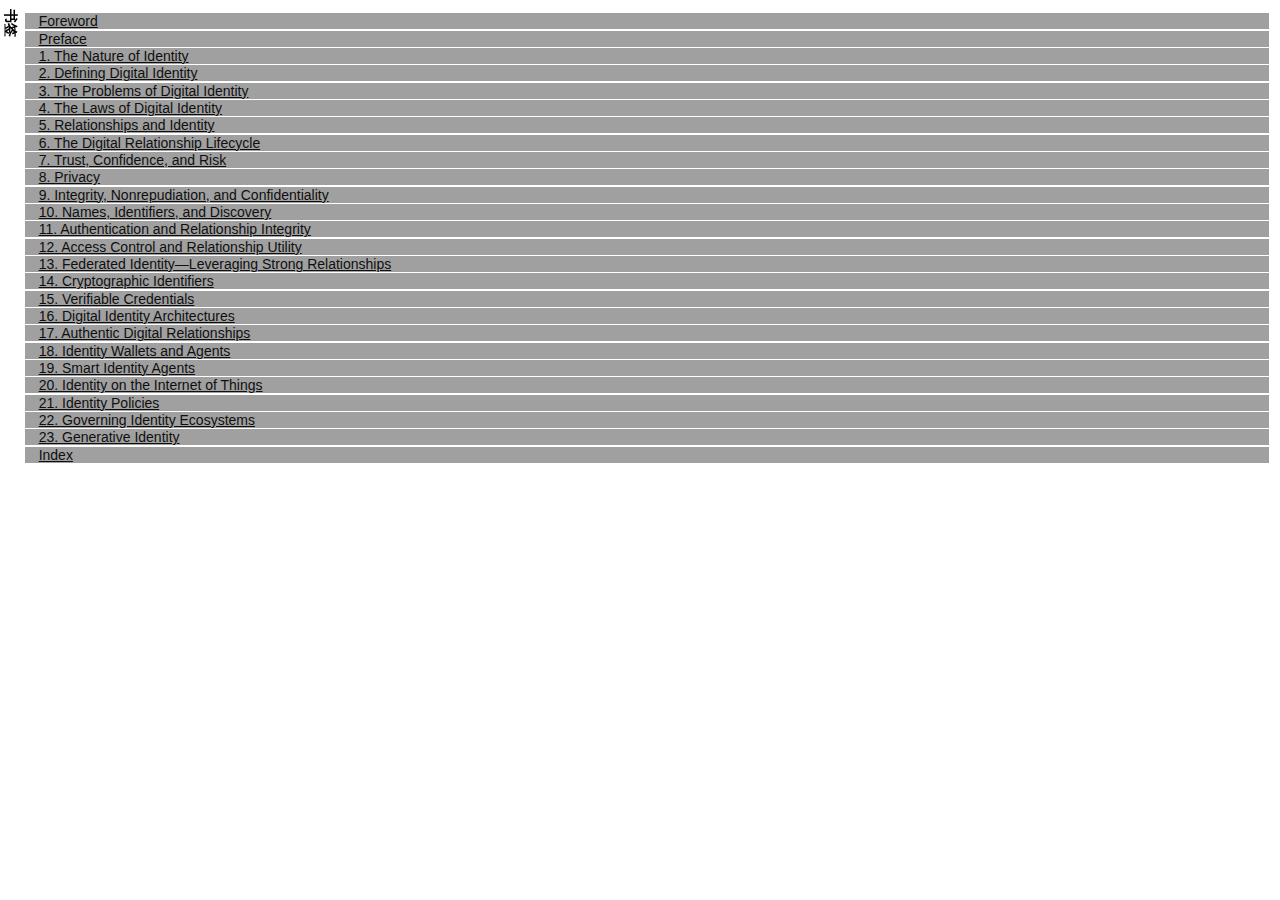
<file: bookmarks.htm>
<!DOCTYPE  html PUBLIC "-//W3C//DTD XHTML 1.0 Transitional//EN" "http://www.w3.org/TR/xhtml1/DTD/xhtml1-transitional.dtd">
<html xmlns="http://www.w3.org/1999/xhtml" xml:lang=""><head><meta http-equiv="Content-Type" content="text/html; charset=utf-8"/><title>书签</title><style type="text/css">.title
{
  font-family: Arial, Helvetica, sans-serif;
   font-size: 14px;
   font-weight: bold;
   color: #000000;
   text-decoration: none;
   margin: 1pt;
   text-align: left;
   position: fixed;
   white-space:nowrap;
   width: 10px;
   height: 10px;
   -webkit-transform:rotate(90deg);
   -moz-transform:rotate(90deg);
   -ms-transform: rotate(90deg);
   -o-transform: rotate(90deg);
   transform: rotate(90deg);
}
.data
{
   margin: 1pt;
   text-align: left;
   padding-top: 3pt;
   margin-left: 12pt;
}
a
{
   font-family: Arial, Helvetica, sans-serif;
   font-size: 14px;
   font-weight: normal;
   color: #0f0f0f;
   background-color: #a0a0a0;
   text-decoration: underline;
   cursor: pointer;
   margin: 1pt;
}
span
{
   margin: 1pt;
}
a
{
display: block;
}
</style></head><body><div class="title">书签</div><div class="data"><a target="content" href="content.htm#bookmark0" style="padding-left: 10pt;">Foreword</a><a target="content" href="content.htm#bookmark5" style="padding-left: 10pt;">Preface</a><a target="content" href="content.htm#bookmark9" style="padding-left: 10pt;">1. The Nature of Identity</a><a target="content" href="content.htm#bookmark31" style="padding-left: 10pt;">2. Defining Digital Identity</a><a target="content" href="content.htm#bookmark107" style="padding-left: 10pt;">3. The Problems of Digital Identity</a><a target="content" href="content.htm#bookmark130" style="padding-left: 10pt;">4. The Laws of Digital Identity</a><a target="content" href="content.htm#bookmark191" style="padding-left: 10pt;">5. Relationships and Identity</a><a target="content" href="content.htm#bookmark236" style="padding-left: 10pt;">6. The Digital Relationship Lifecycle</a><a target="content" href="content.htm#bookmark251" style="padding-left: 10pt;">7. Trust, Confidence, and Risk</a><a target="content" href="content.htm#bookmark290" style="padding-left: 10pt;">8. Privacy</a><a target="content" href="content.htm#bookmark392" style="padding-left: 10pt;">9. Integrity, Nonrepudiation, and Confidentiality</a><a target="content" href="content.htm#bookmark523" style="padding-left: 10pt;">10. Names, Identifiers, and Discovery</a><a target="content" href="content.htm#bookmark607" style="padding-left: 10pt;">11. Authentication and Relationship Integrity</a><a target="content" href="content.htm#bookmark709" style="padding-left: 10pt;">12. Access Control and Relationship Utility</a><a target="content" href="content.htm#bookmark764" style="padding-left: 10pt;">13. Federated Identity—Leveraging Strong Relationships</a><a target="content" href="content.htm#bookmark874" style="padding-left: 10pt;">14. Cryptographic Identifiers</a><a target="content" href="content.htm#bookmark944" style="padding-left: 10pt;">15. Verifiable Credentials</a><a target="content" href="content.htm#bookmark1023" style="padding-left: 10pt;">16. Digital Identity Architectures</a><a target="content" href="content.htm#bookmark1058" style="padding-left: 10pt;">17. Authentic Digital Relationships</a><a target="content" href="content.htm#bookmark1097" style="padding-left: 10pt;">18. Identity Wallets and Agents</a><a target="content" href="content.htm#bookmark1159" style="padding-left: 10pt;">19. Smart Identity Agents</a><a target="content" href="content.htm#bookmark1218" style="padding-left: 10pt;">20. Identity on the Internet of Things</a><a target="content" href="content.htm#bookmark1284" style="padding-left: 10pt;">21. Identity Policies</a><a target="content" href="content.htm#bookmark1315" style="padding-left: 10pt;">22. Governing Identity Ecosystems</a><a target="content" href="content.htm#bookmark1368" style="padding-left: 10pt;">23. Generative Identity</a><a target="content" href="content.htm#bookmark1407" style="padding-left: 10pt;">Index</a></div></body></html>
</file>
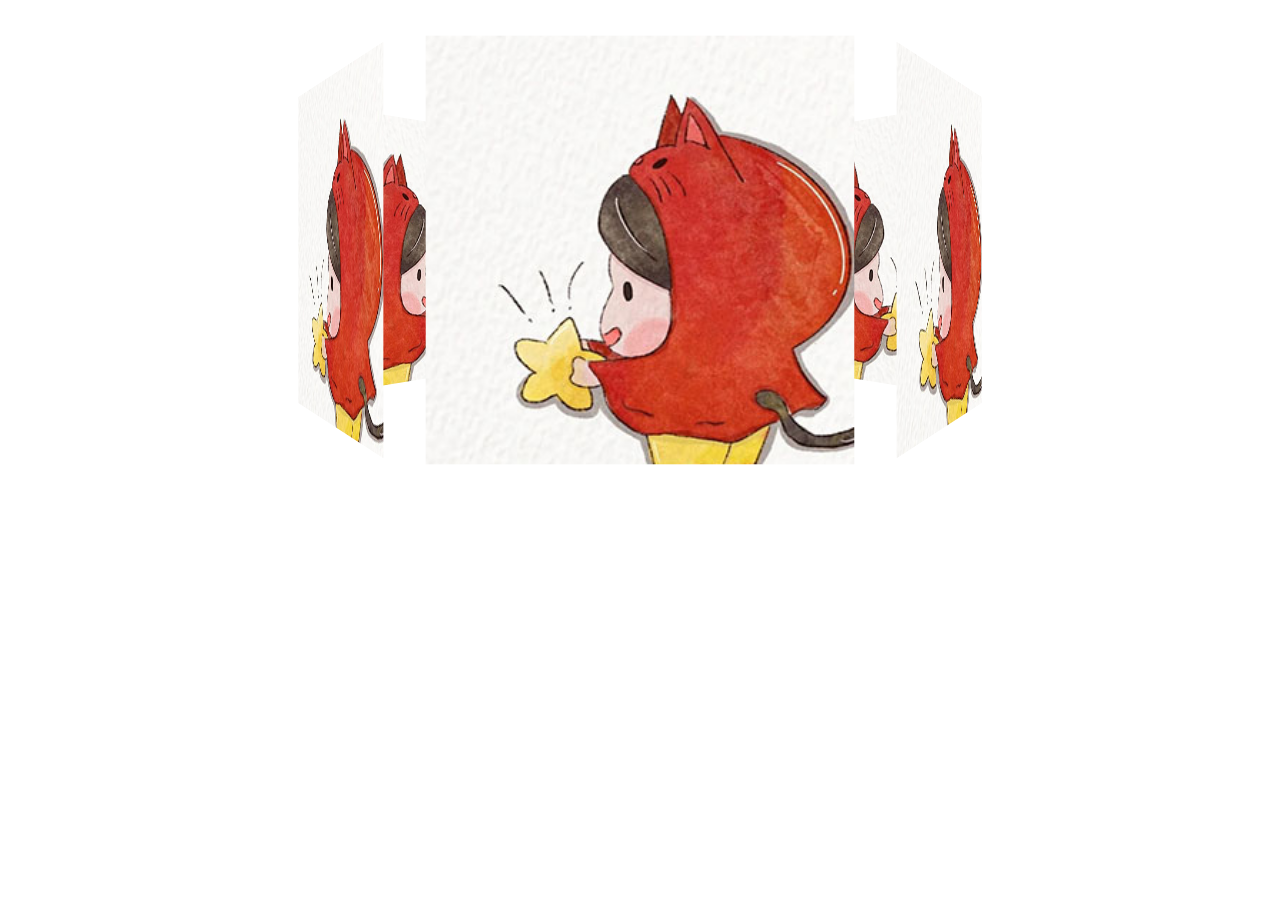
<file: main.html>
<!DOCTYPE html>
<html lang="zh-CN">

<head>
    <meta charset="UTF-8">
    <meta http-equiv="X-UA-Compatible" content="IE=edge">
    <meta name="viewport" content="width=device-width, initial-scale=1.0">
    <title>Document</title>
    <style>
        body {
            perspective: 1000px;
        }

        section {

            transform-style: preserve-3d;
            position: relative;
            width: 300px;
            height: 300px;
            margin: 100px auto;
            background: url(./images/touxiang.jpg) no-repeat;
            animation: spin 3s linear infinite;
        }

        @keyframes spin {
            0% {}

            100% {
                transform: rotateY(360deg);
            }
        }

        section div {
            position: absolute;
            top: 0;
            left: 0;
            width: 100%;
            height: 100%;
            background: url(./images/touxiang.jpg) no-repeat;
            transform-style: preserve-3d;
            /* animation: spin 18s linear infinite; */
        }

        section:hover {
            animation-play-state: paused;
        }

        section div:nth-child(1) {
            transform: rotateY(0) translateZ(300px);
        }

        section div:nth-child(1) {
            transform: rotateY(60deg) translateZ(300px);
        }

        section div:nth-child(2) {
            transform: rotateY(120deg) translateZ(300px);
        }

        section div:nth-child(3) {
            transform: rotateY(180deg) translateZ(300px);
        }

        section div:nth-child(4) {
            transform: rotateY(240deg) translateZ(300px);
        }

        section div:nth-child(5) {
            transform: rotateY(300deg) translateZ(300px);
        }

        section div:nth-child(6) {
            transform: rotateY(0) translateZ(300px);
        }
    </style>
</head>

<body>
    <section>
        <div></div>
        <div></div>
        <div></div>
        <div></div>
        <div></div>
        <div></div>
    </section>
</body>

</html>
</file>
